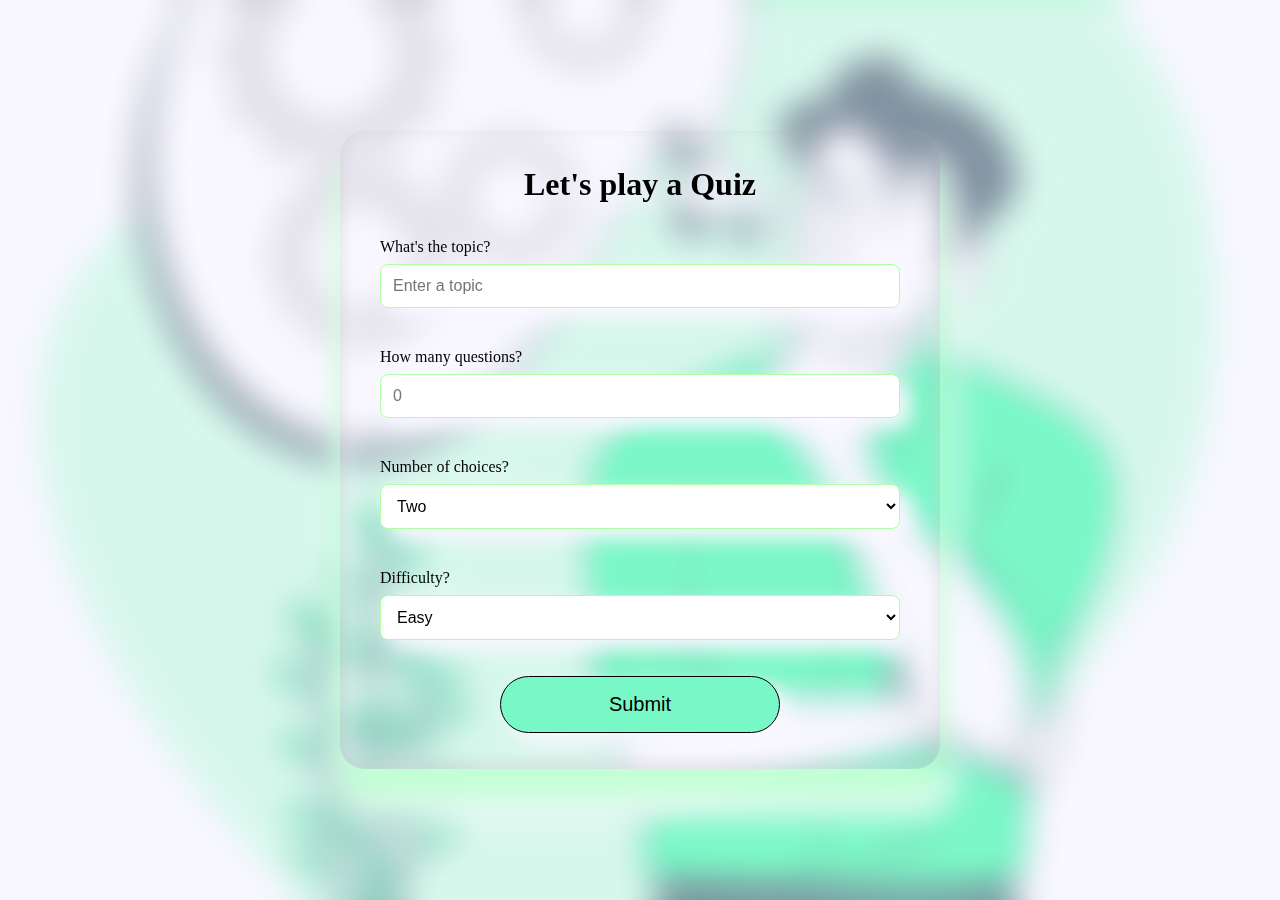
<file: templates/index.html>
<!DOCTYPE html>
<html lang="en">
  <head>
    <meta charset="UTF-8" />
    <meta name="viewport" content="width=device-width, initial-scale=1.0" />
    <link rel="stylesheet" href="/static/css/index.css" />
    <title>AI Quiz App</title>
  </head>

  <body>
    <div class="main">
      <div class="card">
        <form action="/quiz" method="POST">
          <h1>Let's play a Quiz</h1>
          <div>
          <label for="topic">What's the topic?</label>
          <input type="text" name="topic" id="topic" value="" placeholder="Enter a topic" required/>
        </div>
      <div>
          <label for="questions">How many questions?</label>
          <input type="number" name="questions" id="questions" value="" placeholder="0" required/>
        </div>
      <div>
          <label for="choices">Number of choices?</label>
          <select name="choices" id="choices">
            <option value="two">Two</option>
            <option value="three">Three</option>
            <option value="four">Four</option>
            <option value="true/false">True/False</option>
          </select>
        </div>
        <div>
          <label for="difficulty">Difficulty?</label>
          <select name="difficulty" id="difficulty">
            <option value="easy">Easy</option>
            <option value="medium">Medium</option>
            <option value="hard">Hard</option>
          </select>
        </div>
          <button id="btn">Submit</button>
        </form>
      </div>
    </div>

    <div class="loading-screen" id="loadingScreen" style="display: none;">
      <div class="loading-content">
          <div class="brain-loader">🧠</div>
          <h2>Generating Your Quiz</h2>
          <p>Please wait while we prepare your questions...</p>
          <div class="progress-bar">
              <div class="progress-fill"></div>
          </div>
      </div>
  </div>

    <script>
      document.querySelector('form').addEventListener("submit", function (e) {
        document.getElementById("loadingScreen").style.display = "flex";
      });
    </script>
  </body>
</html>
</file>
<file: static/css/index.css>
* {
  margin: 0;
  padding: 0;
  box-sizing: border-box;
}

/* Background styles */
div.main {
  background-image: url("/static/images/thinking.jpg");
  object-fit: cover;
  background-position: center;
  background-size: cover;
  background-repeat: no-repeat;
  background-attachment: fixed;

  display: flex;
  flex-direction: column;
  justify-content: center;
  align-items: center;
  height: 100dvh;
}

div.main div.card {
  backdrop-filter: blur(17px) saturate(200%);
  filter: drop-shadow(10px 10px 10px white);
  -webkit-backdrop-filter: blur(17px) saturate(200%);
  /* background-color: rgba(255, 255, 255, 0.3); */
  /* background-color: #ece6ff; */
  background-color: rgba(236, 230, 255, 0.3);
  height: 100%;
  width: 100%;
  display: flex;
  justify-content: center;
  align-items: center;
}

div.card form {
  display: flex;
  flex-direction: column;
  max-width: 600px;
  width: 100%;
  padding: 20px;
  /* box-shadow: 0 31.3944px 33.0467px rgba(0, 0, 0, 0.1),
    inset 0 -4.95701px 16.5233px rgba(124, 80, 255, 0.28); */
  box-shadow: 0 31.3944px 33.0467px #c2ffd5,
    inset 0 -4.95701px 16.5233px rgb(188 188 188 / 40%);
  border-radius: 25px;
  z-index: -99999;
}
form h1 {
  text-align: center;
  font-size: 2rem;
  margin: 15px 0;
}

form div {
  margin: 10px;
  padding: 10px;
  display: flex;
  flex-direction: column;
}

form div label {
  display: block;
  margin-bottom: 0.5rem;
  font-weight: 500;
}

form div input,
select {
  width: 100%;
  padding: 0.75rem;
  font-size: 1rem;
  border: 1px solid #affea5;
  border-radius: 8px;
  background: white;
}

div input:focus,
select:focus {
  outline: none;
  border-color: #000;
}

form button {
  width: 50%;
  padding: 1rem;
  font-size: 1.25rem;
  background: #78F8C6;
  color: black;
  border: 1px black solid;
  border-radius: 9999px;
  cursor: pointer;
  margin: 1rem auto;
  transition: background-color 0.2s;
  
}

@media (max-width: 600px) and (min-width: 280px) {
  div.main {
    height: 100dvh;
  }
  div.main form {
    width: 90%;
    overflow-y: auto;
  }
  form > div {
    display: flex;
    flex-direction: column;
  }

  form > div > label {
    width: 100%;
    margin: 10px 0;
  }

  form > div > input {
    width: 100%;
  }
  form > div > select {
    width: 100%;
  }
  form button {
    width: 60%;
    background-color: #000;
    color: #fff;
  }
}



.loading-screen {
  background-image: url("/static/images/thinking.jpg");
  background-position: center;
  background-size: cover;
  background-repeat: no-repeat;
  background-attachment: fixed;
  position: fixed;
  top: 0;
  left: 0;
  z-index: 1000;
}

.loading-content {
  backdrop-filter: blur(17px) saturate(200%);
  filter: drop-shadow(10px 10px 10px white);
  -webkit-backdrop-filter: blur(17px) saturate(200%);
  background-color: rgba(255, 255, 255, 0.3);
  display: flex;
  flex-direction: column;
  justify-content: center;
  align-items: center;
  height: 100vh;
  width: 100vw;
}

.brain-loader {
  font-size: 4rem;
  margin-bottom: 1rem;
  animation: pulse 2s infinite;
}

.progress-bar {
  width: 200px;
  height: 6px;
  background-color: #e2e8f0;
  border-radius: 3px;
  overflow: hidden;
  margin: 1rem auto;
}

.progress-fill {
  height: 100%;
  background-color: black;
  animation: progress 5s linear infinite;
  width: 0%;
}

/* Animations */
@keyframes bounce {
  0%,
  100% {
    transform: translateY(0);
  }
  50% {
    transform: translateY(-10px);
  }
}

@keyframes pulse {
  0% {
    transform: scale(1);
  }
  50% {
    transform: scale(1.1);
  }
  100% {
    transform: scale(1);
  }
}

@keyframes progress {
  0% {
    width: 0%;
  }
  100% {
    width: 100%;
  }
}
</file>
